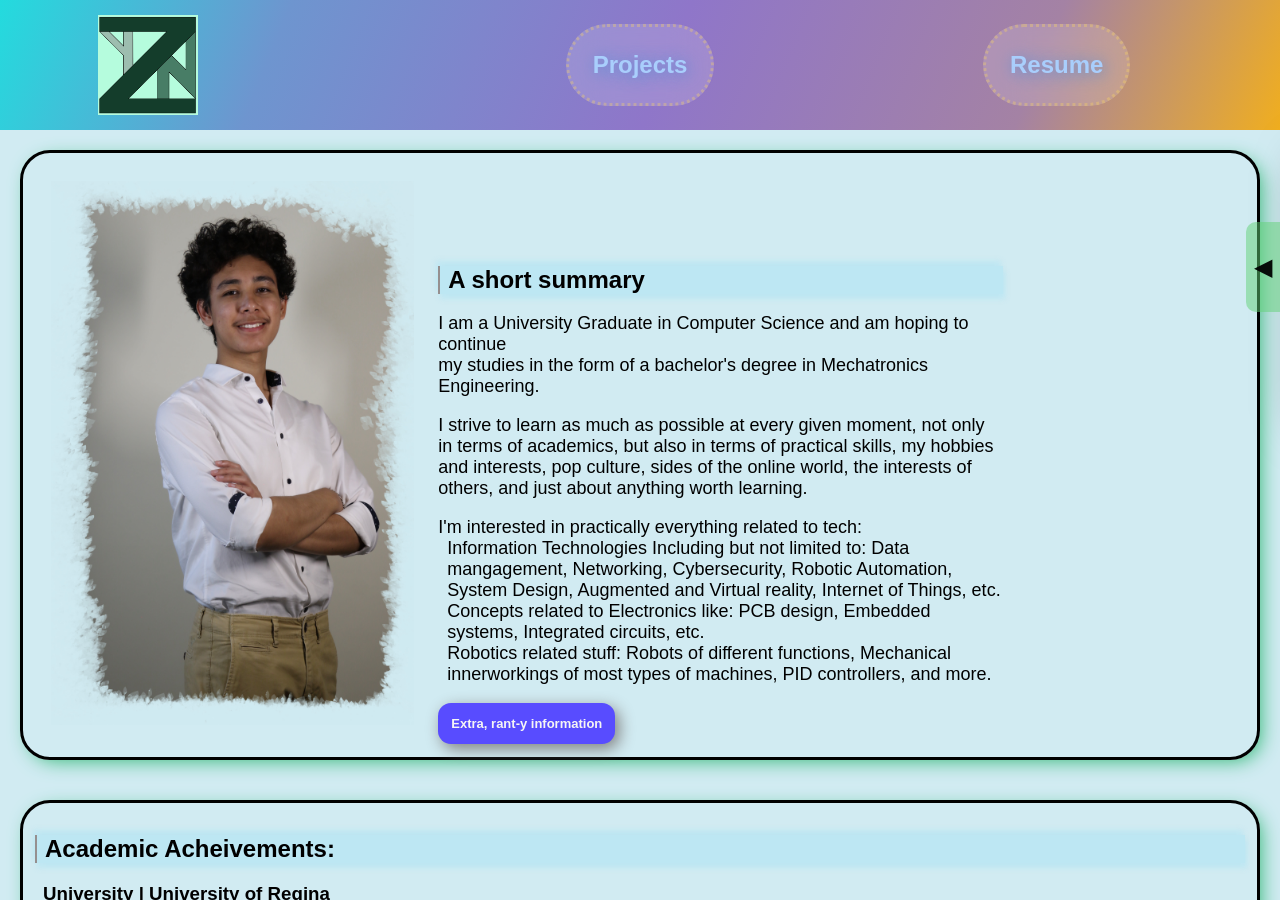
<file: index.html>
<!DOCTYPE html>
<html>

<head>
    <title>Yazan Info</title>
    <link rel="stylesheet" href="style.css">
    <meta name="viewport" content="width=device-width, initial-scale=1.0">
</head>

<body>
    <header>
        <div class="logo_space">
            <a href="index.html" class="logo_link">
                <img src="Images/Mint.png" alt="YZN logo" class="logo_img">
            </a>
        </div>

        <div class="header_btn_space">
            <div class="header_btn">
                <div class="drop_down_hover">
                    <button class="projects hover_btn">Projects</button>
                    <table class="projects_table">
                            <tr>
                                <th colspan="1">Physical</th>
                                <!-- <th colspan="1">Digital</th> -->
                            </tr>
                            <tr>
                                <td><a target="_blank" href="https://github.com/Digital-Souls/TaskTracker">TaskTracker</a></td>
                                <!-- <td><a>r1c2</a></td> -->
                            </tr>
                            <!-- <tr>
                                <td><a>r2c1</a></td>
                                <td><a>r2c2</a></td>
                            </tr>
                            <tr>
                                <td><a>r3c1</a></td>
                                <td><a>r3c2</a></td>
                            </tr> -->
                            
                        </table>
                    </div>
            </div>
            
            <div class="header_btn">
                <a href="resume.html">
                    <button>
                        Resume
                    </button>
                </a>
            </div>

        </div>
            
    </header>

    <main class="information">
        <section class="intro">

            <div>
                <img src="Images/Cross_bg.jpeg" alt="Image of me">
            </div>
            
            <div class="summary">
                <h2 class="custom_header"> A short summary </h2>
                <p> 
                    I am a University Graduate in Computer Science and am hoping to continue <br> 
                    my studies in the form of a bachelor's degree in Mechatronics Engineering.
                </p>
                <p>
                    I strive to learn as much as possible at every given moment, not only in terms of academics, 
                    but also in terms of practical skills, my hobbies and interests, pop culture, sides of the online world, 
                    the interests of others, and just about anything worth learning.  
                </p>
                <p class="continuous">
                    I'm interested in practically everything related to tech: 
                    <p class="indented continuous">
                        Information Technologies Including but not limited to: 
                        Data mangagement, Networking, Cybersecurity, Robotic Automation,
                        System Design, Augmented and Virtual reality, Internet of Things, etc.
                    </p>
                    <p class="indented continuous">
                        Concepts related to Electronics like: PCB design, Embedded systems, Integrated circuits, etc.
                    </p>
                    <p class="indented continuous">Robotics related stuff: Robots of different functions, 
                        Mechanical innerworkings of most types of machines, PID controllers, and more.
                    </p>
                </p>
                <div class="extra">
                    <a href="javascript:void(0)" class="drop_down_header" onclick="dropDownFunc('Extra')">Extra, rant-y information</a>
                    <div class="extra_div" id="Extra">
                        <section class="internal">
                            <p class="continuous">Academically</p>
                            <p class="indented continuous">
                                I enjoy the subjects closer to problem solving rather than the ones oriented around
                                memorizing material. Examples include: Math, mainly the calculus and linear algebra side of things
                                but that's mostly because I haven't gotten to proofs yet. <br> Physics, despite not being the best at it,
                                I enjoy the problem solving and puzzle-like aspects of it. <br> Computer Science (as is apparent) but not
                                to the same degree as the others since the mode of thinking is wildly different. 
                            </p>
                            <p class="continuous">Hobbies</p>
                            <p class="indented continuous">
                                Despite not participating in a lot, I'm interested in so many different hobbies (including those that can lead
                                to careers): <br> Gaming: Metroid-vania Games like Hollow Knight, Silksong, Dead cells.
                                Open world games like Minecraft, Terraria.

                            </p>
                        </section>
                    </div>
                </div>
                
            </div>

        </section>

        <section class="info">
            
            <h2 class="custom_header"> Academic Acheivements: </h2>
            <div class="indented">
                <h3> University | University of Regina</h3>
                <ul>
                    <li>
                            Academic Silver award for all eligible years
                    </li>    
                    <li>
                        <a href="">
                            Dean's honours list, Fall 2025
                        </a>
                    </li>
                    <li>
                        <a href="https://www.uregina.ca/science/deans-honours-lists/2025-winter.html#fact_1_1">
                            Dean's honours list, Winter 2025
                        </a>
                    </li>
                    <li> 
                        <a href="https://www.uregina.ca/science/deans-honours-lists/2024-fall.html">
                            Dean's honours list, Fall 2024
                        </a>
                    </li>
                </ul>
                <div class="highschool">
                    <div>
                        <h3> High School | Sheldon Williams Collegiate </h3>
                        <ul>
                            <li> Graduated with Honours </li>
                        </ul>
                    </div>
                    <div>
                        <h3> The Apple International School </h3>
                        <ul>
                            <li> IGCSE Exam certification </li>
                            <li> Edexcel Mathematics certification </li>
                        </ul>
                    </div>
                </div>

                <h3> Others </h3>
                <ul>
                    <li> Innovation award for ParOne Invitational STEAMathalon </li>
                </ul>
            </div>
            <hr>
            <h3 class="custom_header"> My skills: </h3>
            <div class="skills">
                <div class="general">
                    <h4> &nbsp;&nbsp;General: </h4>
                        <ul>
                            <li>Critical Thinking</li>
                            <li>Leadership skills</li>
                            <li>Detail-oriented</li>
                            <li>Fast learner</li>
                            <li>Multitasking</li>
                            <li>Excellent Communication</li>
                            <li>Technical Computer oriented skills</li>
                            <li>Front and back-end web development</li>
                        </ul>
                </div>

                <div class="specific">
                    <h4> &ensp;Specific: </h4>
                        <ul>
                            <li>C#, C/C++, Python, HTML, CSS, JS, SQL, Java Programming</li>
                            <li>Arduino programming</li>
                            <li>Electronics </li>
                            <li>90+ WPM</li>
                            <li>Git & Github</li>
                            <li>Docker</li>
                        </ul>
                </div>
            </div>
            <hr>
            <h3 class="custom_header">My interests:</h3>
            <div class="interests">
                <div class="list1">
                    <ul>
                        <li>Cubing</li>
                        <li>Learning</li>
                    </ul>
                </div>

                <div class="list2">
                    <ul>
                        <li>Computer Networking</li>
                        <li>Exercise (gym)</li>
                    </ul>
                </div>

                <div class="list3">
                    <ul>
                        <li>Open world games</li>
                    </ul>
                </div>
            </div>

        </section>

        <section class="experiences">
            <h2 class="custom_header"> Experiences </h2>
            <h3 class="custom_header2">Volunteering</h3>
            <a href="javascript:void(0)" class="drop_down_header" onclick="dropDownFunc('TechForAll')">TechForAll</a>
            <div class="exp_div" id="TechForAll">
                <section class="internal"> 
                    <h2>TechForAll Canada</h2>
                    <ul>
                        <li>Overview: An event organized to teach the basics of web developmet and desig</li>
                    </ul>
                </section>
            </div>
            <h3 class="custom_header2">Work</h3>
            <a href="javascript:void(0)" class="drop_down_header" onclick="dropDownFunc('TB')">TutorBright</a>
            <div class="exp_div" id="TB">
                <section class="internal">
                    <h2>TutorBright Praries</h2>
                    <ul>
                        <li>Other</li>
                    </ul>
                </section>
            </div>
            <a href="javascript:void(0)" class="drop_down_header" onclick="dropDownFunc('REAL')">REAL</a>
            <div class="exp_div" id="REAL">
                <section class="internal">
                    <h2>REAL District</h2>
                    <ul>
                        <li>Other</li>
                    </ul>
                </section>
            </div>
        </section>
        
        <footer>
            <h3>Contact Information: <button onclick="copyFunc('email')" id="email" class="copyBtn">YZN33@proton.me</button> </h3>
        </footer>

    </main>

    <div class="dock">

        <div class="dock-bg"></div>
        <div class="dock-row">

            <a href="https://github.com/Digital-Souls/Digital-Souls.github.io" target="_blank">
                <div class="dock-icon github">
                    <svg viewBox="0 0 24 24" fill="currentColor">
                        <path d="M12 0c-6.626 0-12 5.373-12 12 0 5.302 3.438 9.8 8.207 
                        11.387.599.111.793-.261.793-.577v-2.234c-3.338.726-4.033-1.416-4.033-1.416-.546-1.387-1.333-1.756-1.333-1.756-1.089-.745.083-.729.083-.729 
                        1.205.084 1.839 1.237 1.839 1.237 1.07 1.834 2.807 1.304 3.492.997.107-.775.418-1.305.762-1.604-2.665-.305-5.467-1.334-5.467-5.931 
                        0-1.311.469-2.381 1.236-3.221-.124-.303-.535-1.524.117-3.176 0 0 1.008-.322 3.301 1.23.957-.266 1.983-.399 3.003-.404 1.02.005 
                        2.047.138 3.006.404 2.291-1.552 3.297-1.23 3.297-1.23.653 1.653.242 2.874.118 3.176.77.84 1.235 1.911 1.235 3.221 0 4.609-2.807 
                        5.624-5.479 5.921.43.372.823 1.102.823 2.222v3.293c0 .319.192.694.801.576 4.765-1.589 8.199-6.086 8.199-11.386 0-6.627-5.373-12-12-12z"></path>
                    </svg>
                </div>
            </a>

            <a href="https://www.linkedin.com/in/yazan-saleh-33033y/" target="_blank">
                <div class="dock-icon linkedin">
                    <svg viewBox="0 0 24 24" fill="currentColor">
                        <path d="M20.447 20.452h-3.554v-5.569c0-1.328-.027-3.037-1.852-3.037-1.853 0-2.136 1.445-2.136 2.939v5.667H9.351V9h3.414v1.561h.046c.477-.9 
                        1.637-1.85 3.37-1.85 3.601 0 4.267 2.37 4.267 5.455v6.286zM5.337 7.433c-1.144 0-2.063-.926-2.063-2.065 0-1.138.92-2.063 2.063-2.063 1.14 0
                        2.064.925 2.064 2.063 0 1.139-.925 2.065-2.064 2.065zm1.782 13.019H3.555V9h3.564v11.452zM22.225 0H1.771C.792 0 0 .774 0 1.729v20.542C0 
                        23.227.792 24 1.771 24h20.451C23.2 24 24 23.227 24 22.271V1.729C24 .774 23.2 0 22.222 0h.003z"></path>
                    </svg>
                </div>
            </a>

            <a href="https://www.youtube.com/channel/UCR1uzWhH1B3VLNHxBBVmh_A" target="_blank">
                <div class="dock-icon youtube">
                    <svg viewBox="0 0 24 24" fill="currentColor">
                        <path d="M23.498 6.186a3.016 3.016 0 0 0-2.122-2.136C19.505 3.545 12 3.545 12 3.545s-7.505 0-9.377.505A3.017 3.017 0 0 0 .502 6.186C0 8.07 
                        0 12 0 12s0 3.93.502 5.814a3.016 3.016 0 0 0 2.122 2.136c1.871.505 9.376.505 9.376.505s7.505 0 9.377-.505a3.015 3.015 0 0 0 2.122-2.136C24 
                        15.93 24 12 24 12s0-3.93-.502-5.814zM9.545 15.568V8.432L15.818 12l-6.273 3.568z"></path>
                    </svg>
                </div>
            </a>

            <a href="" target="_blank">
                <div class="dock-icon discord">
                    <svg viewBox="0 0 24 24" fill="currentColor">
                        <path d="M20.317 4.3698a19.7913 19.7913 0 00-4.8851-1.5152.0741.0741 0 00-.0785.0371c-.211.3753-.4447.8648-.6083 1.2495-1.8447-.2762-3.68-.2762-5.4868 
                        0-.1636-.3933-.4058-.8742-.6177-1.2495a.077.077 0 00-.0785-.037 19.7363 19.7363 0 00-4.8852 1.515.0699.0699 0 00-.0321.0277C.5334 9.0458-.319 
                        13.5799.0992 18.0578a.0824.0824 0 00.0312.0561c2.0528 1.5076 4.0413 2.4228 5.9929 3.0294a.0777.0777 0 00.0842-.0276c.4616-.6304.8731-1.2952 
                        1.226-1.9942a.076.076 0 00-.0416-.1057c-.6528-.2476-1.2743-.5495-1.8722-.8923a.077.077 0 01-.0076-.1277c.1258-.0943.2517-.1923.3718-.2914a.0743.0743 
                        0 01.0776-.0105c3.9278 1.7933 8.18 1.7933 12.0614 0a.0739.0739 0 01.0785.0095c.1202.099.246.1981.3728.2924a.077.077 0 01-.0066.1276 12.2986 12.2986 
                        0 01-1.873.8914.0766.0766 0 00-.0407.1067c.3604.698.7719 1.3628 1.225 1.9932a.076.076 0 00.0842.0286c1.961-.6067 3.9495-1.5219 6.0023-3.0294a.077.077 
                        0 00.0313-.0552c.5004-5.177-.8382-9.6739-3.5485-13.6604a.061.061 0 00-.0312-.0286zM8.02 15.3312c-1.1825 0-2.1569-1.0857-2.1569-2.419 0-1.3332.9555-2.4189 
                        2.157-2.4189 1.2108 0 2.1757 1.0952 2.1568 2.419-.0189 1.3332-.9555 2.4189-2.1569 2.4189zm7.9748 0c-1.1825 0-2.1569-1.0857-2.1569-2.419 
                        0-1.3332.9554-2.4189 2.1569-2.4189 1.2108 0 2.1757 1.0952 2.1568 2.419 0 1.3332-.9555 2.4189-2.1568 2.4189Z"></path>
                    </svg>
                </div>
            </a>

        </div>

    </div>

    <button class="dock-toggle">&#9664;</button>

    <script src="scripts.js"></script>
</body>

</html>
</file>
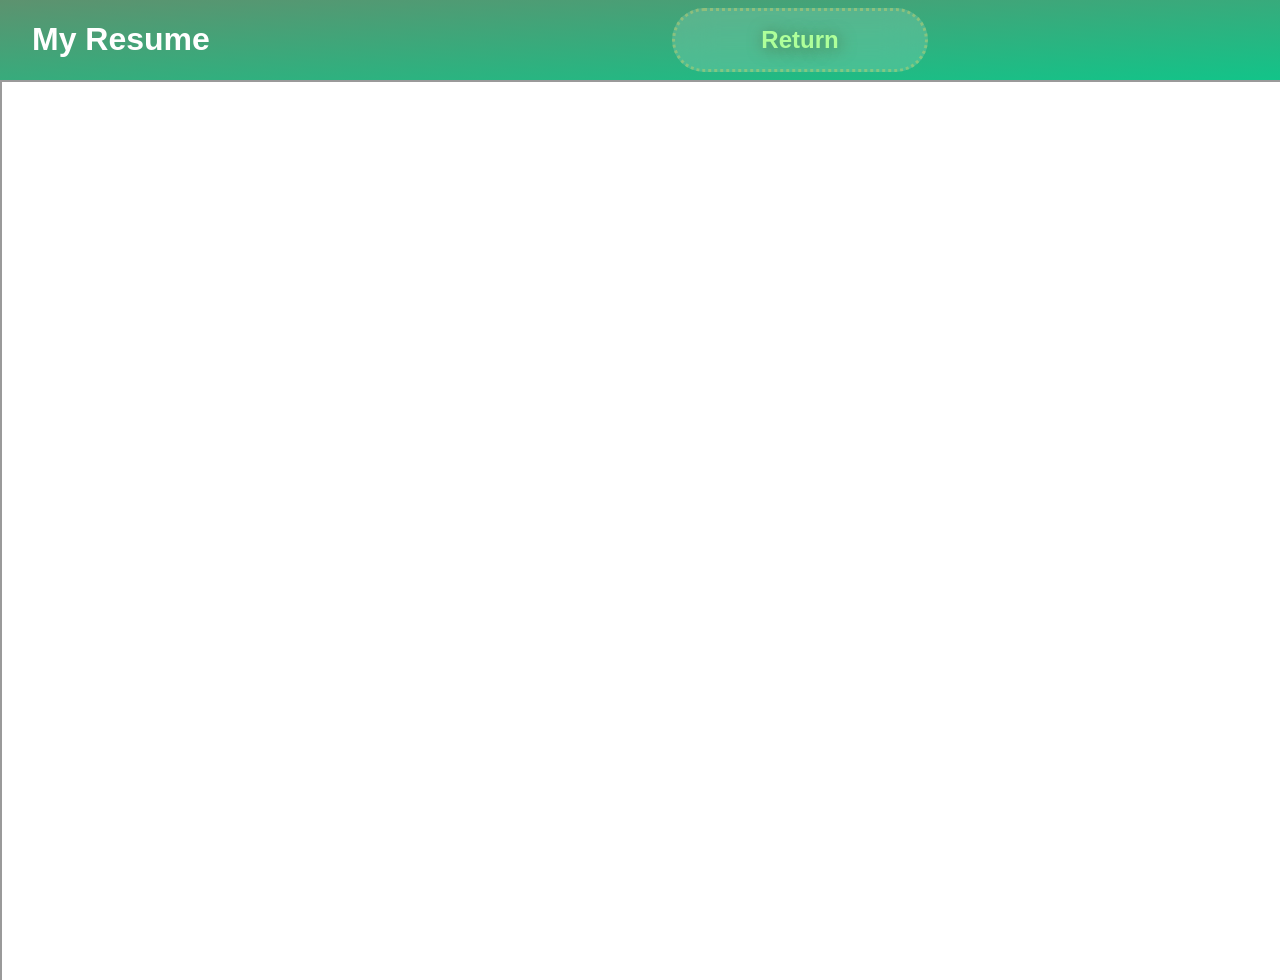
<file: resume.html>
<!DOCTYPE html>
<html>

<head>
    <title> Yazan Resume </title>
    <link rel="stylesheet" href="simpleStyle.css">
    <meta name="viewport" content="width=device-width, initial-scale=1.0">
</head>

<body>
    <header>
        <div class="header">
            <h1 style="color: white; padding-left: 5%;"> My Resume </h1>
        </div>
        <!-- <div>

        </div> -->
        <div class="return">
            <a href="index.html">
                <button> Return </button>
            </a> 
        </div>
    </header>

    


    <main>
        <div class="resume">
            <iframe src="Resume_Yazan_Saleh.pdf"></iframe>
        </div>
    </main>

</body>

</html>
</file>
<file: style.css>
@import url('https://fonts.googleapis.com/css2?family=Archivo+Black&family=Noto+Sans:ital,wght@0,100..900;1,100..900&display=swap');

:root {
    --red: rgb(255, 0, 0);
}

/*----------------------- General stuff -----------------------*/
html, body {
    height: 100vh;
    margin: 0px;
}

body, pre {
    font-family: "Roboto", sans-serif;
    display: grid;
    font-weight: bolder;
    grid-template-rows: auto 1fr auto;
    background-color: #D1EBF2;
}

.info h3 {
    margin: 0;
}

p, li, pre {
    font-weight: normal;
}

p, pre {
    font-size: large;
}

.custom_header {
    padding-left: 8px;
    border-left: solid rgb(149, 143, 143) 2px;
    background-color: #b8e6f3c0;
    box-shadow: 2px 5px 5px #b8e6f3c0, -2px -5px 5px #b8e6f3c0;
}


/*----------------------- Header -----------------------*/

header {
    display: flex;
    padding: 15px;
    background: linear-gradient(112deg, rgba(35, 219, 222, 1) 0%, rgba(110, 149, 207, 1) 22%, rgba(143, 118, 201, 1) 52%, rgba(164, 130, 164, 1) 80%, rgba(240, 174, 31, 1) 100%);
    height: 100px;
}

.logo_space {
    flex: 1;
    color: whitesmoke;
    font-size: 20px;
    display: flex;
    justify-content: left;
    align-items: center;
}

.logo_img {
    display: block;
    max-width: 100%;
    max-height: 100%;
}

.logo_link {
    display: flex;
    align-items: center;
    height: 100%;
    max-width: 100%;
    margin-left: 20%;
    padding: 0;
    line-height: 0;
}

/* .header {
    margin-left: 5%;
    margin-right: 5%;
    background-color: rgba(220, 227, 83, 0.347);
    box-shadow: 2px 2px 50px 4px rgba(90, 22, 154, 0.348), -2px -2px 50px 4px rgba(220, 227, 83, 0.444);
    border-radius: 20px;
} */

.drop_down_hover {
    position: relative;
    display: inline-block;
}

.projects {

}

.projects_table {
    display: none;
    position: absolute;
    background-color: #b8c0d1;
    box-shadow: 0px 8px 16px 0px rgba(0,0,0,0.2);
    z-index: 1;
    border: 2px #a8b6d3 solid;
    padding: 0.05em;
    border-radius: 5px;
}

.projects_table td{
    color: black;
    padding: 6px;
    border: 1px solid black;
}

.projects_table td a {
    font-size: medium;
    cursor: vertical-text;
}

.projects_table th {
    border: 1px solid black;
    padding: 6px;
    font-size: larger;
}

.drop_down_hover:hover .projects_table {
    display: block;
}

.drop_down_hover:hover .hover_btn {
    background-color: #1e3a8a;
}

.header_btn_space {
    display: inline-flex;
    flex: 2;
    flex-direction: row;
}

.header_btn {
    display: flex;
    align-items: center;
    justify-content: center;
    flex: 1;
}

.header_btn button {
    font-size: x-large;
    background: rgba(255, 255, 255, 0.15);
    backdrop-filter: blur(20px);
    border: 3px rgba(255, 216, 90, 0.315) dotted;
    color: #a9cefc;
    width: fit-content;
    height: 100%;
    border-radius: 50px;
    font-weight: bolder;
    text-shadow: 2px 2px 16px #548DD4;
    padding: 1em;
}
.header_btn button:hover {
    background-color: rgba(0, 0, 0, 0.2);
}

/*----------------------- Stuff within main -----------------------*/
main {
    display: grid;
    grid-template-rows: 1.5fr 3fr 1fr;    
    overflow-y: scroll;
}

main section {
    border: 3px solid black;
    padding: 0.75em;
    margin: 20px;
    border-radius: 30px;
    box-shadow: 5px 5px 20px -5px rgb(40, 181, 110);
}

main section.intro {
    height: fit-content;
    display: grid;
    position: relative;
}

.intro img {
    width: 90%;
    padding: 1em;
}

.intro {
    display: grid;
    grid-template-columns: 1fr 2fr;
}

.summary {
    /* border: black 1px solid; */
    margin: 10% 30% 0 0;
}

.extra a.drop_down_header {
    width: fit-content;
    background: rgb(88, 76, 255);
    display: block;
    position: relative;
    padding: 1em;
    color: whitesmoke;
    border-radius: 1em;
    box-shadow: 4px 5px 16px gray;
    font-size: small;
}

.extra a:hover {
    background-color: rgba(255, 255, 255, 0.15);
    color: rgb(0, 64, 0);
}

.extra .extra_div {
    display: none;
}

.continuous {
    margin: 0;
}

ul {
    /* list-style-type: circle; */
    margin-top: 0;
    margin-bottom: 1em;
}

.indented {
    padding-left: 0.5em;
}

li {
    font-size: large;
}

li::marker {
    font-size: 1.5em;
    color: rgb(3, 3, 27);
}

a {
    color: black;
    text-decoration: none;
    font-size: large;
}

a:link {
    color: none;
}

a:visited {
    color: rgb(9, 66, 57);
}

a:hover {
    color: darkgreen;
}

a:active {
    color: darkolivegreen;
}

.highschool {
    display: inline-flex;
    column-gap: 5em;
}

.skills {
    display: grid;
    grid-template-columns: auto auto;
}

.skills h4 {
    margin-bottom: 0.2px;
    margin-top: 0.5em;
}
.skills ul {
    margin-top: 0.2px;
}

.interests {
    display: grid;
    grid-template-columns: 1fr 1fr 1fr;
    margin-top: 1em;
}


.experiences .exp_div {
    display: none;
}

.experiences > a {
    color: rgb(0, 0, 32);
    padding: 14px 16px;
    text-decoration: none;
    font-size: 17px;
    display: block;
}

/* Style the drop down button */
.experiences a.drop_down_header {
    width: auto;
    background: rgba(238, 181, 166, 0.151);
    display: block;
    position: relative;
    right: 0;
    top: 0;
    border-top: 5px double white;
    border-bottom: 5px double slategray;
    border-radius: 5px;
}

.experiences a:hover {
    background-color: rgba(255, 255, 255, 0.15);
    color: rgb(0, 64, 0);
}

.internal {
    margin: 0;
    border: 5px hidden rgb(93, 172, 119);
    background-color: #5e006118;
    padding: 0.75em;
    border-radius: 15px;
    box-shadow: 5px 5px 1px;
}

.custom_header2 {
    width: 20%;
    padding-left: 8px;
    border-left: solid rgb(201, 53, 53) 2px;
    background-color: #f7dd96c0;
    box-shadow: 2px 5px 10px #f7dd96c0, -2px -5px 10px #f7dd96c0;
}

/*----------------------- Dock for links -----------------------*/

.dock-toggle {
    position: fixed;
    right: 0;
    z-index: 110;
    cursor: pointer;
    background-color: rgba(98, 209, 118, 0.5);
    color: rgba(0, 0, 0, 0.946);
    border: none;
    border-radius: 10px 0 0 10px;
    height: 10%;
    padding: 8px;
    font-size: 24px;
    transition: opacity 0.3s ease;
}

.dock {
    position: fixed;
    display: inline-flex;
    top: 15%;
    right: -100px;
    flex-direction: column;
    gap: 8px;
    transition: right 0.3s ease;
    z-index: 100;
}
.dock.active {
    right: 0;
}
.dock.active + .dock-toggle {
    opacity: 0;
    pointer-events: none;
}
.dock-bg {
    position: absolute;
    inset: 0;
    background: rgba(0,0,0,0.2);
    backdrop-filter: blur(20px);
    border-radius: 16px;
    border: 1px solid rgba(255,255,255,0.1);
    box-shadow: 0 25px 50px rgba(0,0,0,0.5);
}
.dock-row {
    position: relative;
    display: flex;
    gap: 8px;
    padding: 8px;
    align-items: flex-end;
    flex-direction: column;
}
.dock-icon {
    width: 56px;
    height: 56px;
    display: flex;
    align-items: center;
    justify-content: center;
    border-radius: 12px;
    cursor: pointer;
    transition: transform 0.3s ease, box-shadow 0.3s ease;
}
.dock-icon:hover {
    transform: scale(1.1) translateY(-8px);
    box-shadow: 0 20px 30px rgba(0,0,0,0.6);
}
.github { background: linear-gradient(to bottom right,#374151,#111827); }
.linkedin { background: linear-gradient(to bottom right,#2563eb,#1e3a8a); }
.youtube { background: linear-gradient(to bottom right,#dc2626,#b91c1c); }
.discord { background: linear-gradient(to bottom right,#4f46e5,#3730a3); }
.dock-icon svg { width: 32px; height: 32px; color: white; }

/*----------------------- Footer -----------------------*/

footer {
    display: grid;
    /* background: linear-gradient(to bottom right,#ffb834,#23DBDE); */
    grid-template-columns: 2fr 1fr;
    padding: 1em;
    background: linear-gradient(112deg, rgba(35, 219, 222, 1) 0%, rgba(110, 149, 207, 1) 22%, rgba(143, 118, 201, 1) 52%, rgba(164, 130, 164, 1) 80%, rgba(240, 174, 31, 1) 100%);
}

.copyBtn {
    color: rgb(5, 39, 5);
    text-decoration: underline;
    cursor: pointer;
    background-color: rgba(0, 0, 0, 0);
    border: 0px;
    font-size: large;
}

.test {
    display: none;
}

.hidden {
    color: rgba(255, 255, 255, 0);
    background-color: rgba(255, 255, 255, 0);
    border-color: rgba(255, 255, 255, 0);
}


/*----------------------- Mobile -----------------------*/

@media (max-width: 768px) {

    .header_btn {
      display: flex;
      align-items: center;
      justify-content: center;
      flex: 1;
    }

    .header_btn button {
        font-size: large;
        background: rgba(255, 255, 255, 0.15);
        backdrop-filter: blur(20px);
        border: 3px rgba(255, 216, 90, 0.315) dotted;
        color: #a9cefc;
        width: 100%;
        height: 100%;
        border-radius: 50px;
        font-weight: bolder;
        text-shadow: 2px 2px 16px #548DD4;
    }
    .header_btn button:hover {
        background-color: rgba(0, 0, 0, 0.2);
    }

    .header_btn a {
        width: 60%;
        height: 60%;
    }

    p, pre {
        font-size: medium;
    }

    li {
        font-size: medium;
    }

    li::marker {
        font-size: 1em;
    }

    a {
        font-size: medium;
    }

    .test {
        display: block;
    }

}
</file>
<file: simpleStyle.css>
@import url('https://fonts.googleapis.com/css2?family=Archivo+Black&family=Noto+Sans:ital,wght@0,100..900;1,100..900&display=swap');

/*----------------------- General stuff -----------------------*/
html, body {
    height: 100vh;
    margin: 0px;
}

body, pre {
    font-family: "Roboto", sans-serif;
    display: grid;
    font-weight: bolder;
    grid-template-rows: auto 1fr;
    overflow-y: scroll
}

h3 {
    margin: 0;
}

p, li, pre {
    font-weight: normal;
}

p, pre {
    font-size: large;
}

main {
    overflow: visible;
    height: 100vh;
}

/*----------------------- Header -----------------------*/

header {
    display: grid;
    background: linear-gradient(to bottom right,#5d926f,#12c489);
    height: fit-content;
    grid-template-columns: 2fr 1fr 1fr;
}

.header {
    left: 2em;
}

.resume, .resume iframe{
    height: 100%;
    width: 100%;
    overflow-x: scroll;
}


.return {
    display: flex;
    align-items: center;
    justify-content: center;
}
.return button {
    font-size: x-large;
    background: rgba(255, 255, 255, 0.15);
    backdrop-filter: blur(20px);
    border: 3px rgba(255, 216, 90, 0.315) dotted;
    color: #aeff9a;
    width: 100%;
    height: 100%;
    border-radius: 50px;
    font-weight: bolder;
    text-shadow: 2px 2px 16px #507447;
}
.return button:hover {
    background-color: rgba(0, 0, 0, 0.2);
}

.return a {
    width: 80%;
    height: 80%;
}

/*
.dock-toggle {
    position: fixed;
    top: 0;
    right: 10%;
    z-index: 110;
    cursor: pointer;
    background-color: rgba(44, 126, 202, 0.356);
    color: rgba(0, 0, 0, 0.685);
    border: none;
    border-radius: 0 0 10px 10px;
    width: 8%;
    font-size: 24px;
    transition: opacity 0.3s ease;
}

.dock {
    position: fixed;
    display: inline-flex;
    top: -200px;
    right: 14%;
    transform: translateX(50%);
    flex-direction: column;
    gap: 8px;
    transition: top 0.3s ease;
    z-index: 100;
}
.dock.active {
    top: 0;
}
.dock.active + .dock-toggle {
    opacity: 0;
    pointer-events: none;
}
.dock-bg {
    position: absolute;
    inset: 0;
    background: rgba(0,0,0,0.2);
    backdrop-filter: blur(20px);
    border-radius: 16px;
    border: 1px solid rgba(255,255,255,0.1);
    box-shadow: 0 25px 50px rgba(0,0,0,0.5);
}
.dock-row {
    position: relative;
    display: flex;
    align-items: center;
    flex-direction: column;
}
.dock-icon {
    padding: 2px;
    display: flex;
    align-items: center;
    justify-content: center;
    border-radius: 12px;
    cursor: pointer;
}
*/

.return_btn {
    font-size: large;
    padding: 8px 28px;
    background: rgba(0, 128, 128, 0.199);
}

@media (max-width: 768px) {
    
    .return {
      display: flex;
      align-items: center;
      justify-content: center;
      flex: 1;
    }

    .return button {
        font-size: large;
        background: rgba(255, 255, 255, 0.15);
        backdrop-filter: blur(20px);
        border: 3px rgba(255, 216, 90, 0.315) dotted;
        color: #a9cefc;
        width: 100%;
        height: 100%;
        border-radius: 50px;
        font-weight: bolder;
        text-shadow: 2px 2px 16px #548DD4;
    }
    .return button:hover {
        background-color: rgba(0, 0, 0, 0.2);
    }

    .return a {
        width: 60%;
        height: 60%;
    }
}
</file>
